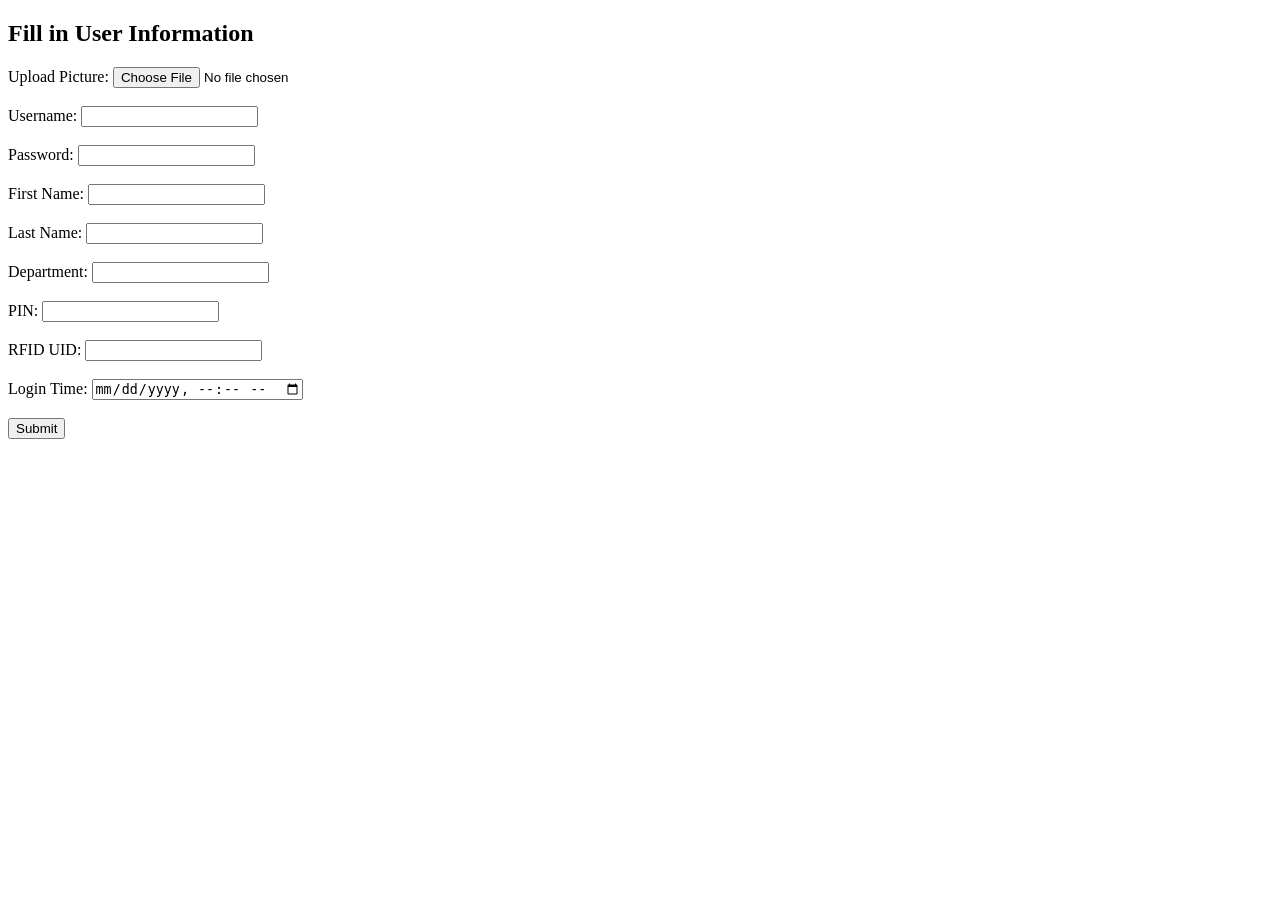
<file: form.html>
<!DOCTYPE html>
<html>
<head>
    <title>Fill Database</title>
</head>
<body>
    <h2>Fill in User Information</h2>
    <form action="new_member.php" method="POST" enctype="multipart/form-data">
        <label for="picture">Upload Picture:</label>
        <input type="file" id="picture" name="picture"><br><br>

        <label for="username">Username:</label>
        <input type="text" id="username" name="username" required><br><br>

        <label for="password">Password:</label>
        <input type="password" id="password" name="password" required><br><br>

        <label for="firstname">First Name:</label>
        <input type="text" id="firstname" name="firstname"><br><br>

        <label for="lastname">Last Name:</label>
        <input type="text" id="lastname" name="lastname"><br><br>

        <label for="department">Department:</label>
        <input type="text" id="department" name="department" required><br><br>

        <label for="pin">PIN:</label>
        <input type="text" id="pin" name="pin" maxlength="4" required><br><br>

        <label for="RFID_UID">RFID UID:</label>
        <input type="text" id="RFID_UID" name="RFID_UID" maxlength="8"><br><br>

        <label for="login_time">Login Time:</label>
        <input type="datetime-local" id="login_time" name="login_time"><br><br>

        <input type="submit" value="Submit">
    </form>
</body>
</html>
</file>
